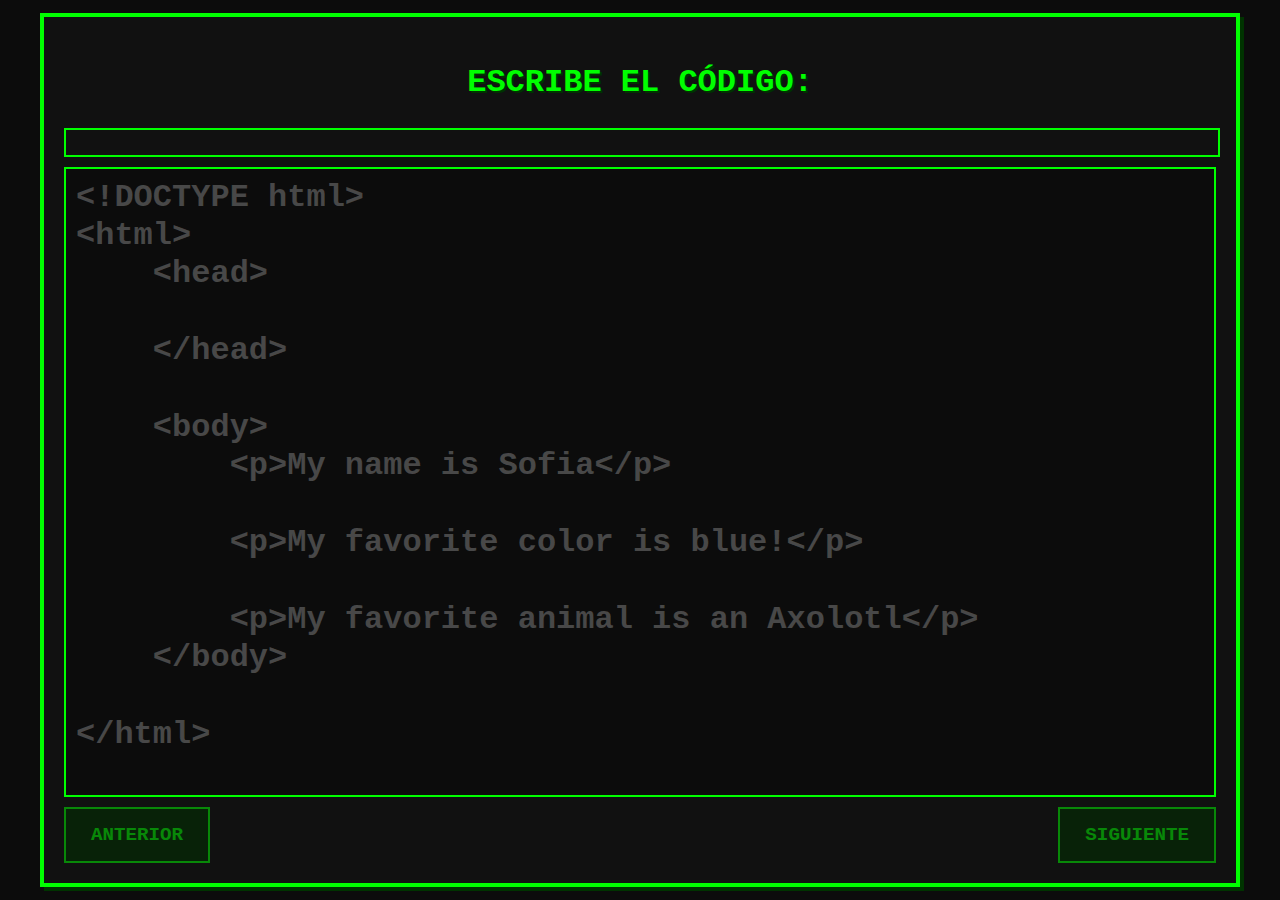
<file: primero/index1.html>
<!DOCTYPE html>
<html lang="es">
<head>
    <meta charset="UTF-8">
    <meta name="viewport" content="width=device-width, initial-scale=1.0">
    <title>SINTAXIS</title>
    <link rel="stylesheet" href="style.css"> 
</head>
<body>

    <main class="container" role="main">
        
        <header role="banner">
            <h2>ESCRIBE EL CÓDIGO:</h2>
        </header>

        <div class="progress-wrapper" aria-label="Progreso del ejercicio">
            <div id="progressBar"></div>
        </div>

        <section class="text-wrapper" aria-live="polite" aria-atomic="true" tabindex="0">
            <pre id="givenText" class="typing-text background-text" aria-hidden="true"></pre>
            <pre id="typedText" class="typing-text overlay"></pre>
        </section>

        <nav class="navigation-buttons" aria-label="Navegación entre programas de código">
            <button id="prevBtn" aria-label="Programa anterior">ANTERIOR</button>
            <button id="nextBtn" aria-label="Siguiente programa">SIGUIENTE</button>
        </nav>
        
    </main>

    <script src="script.js"></script>
</body>
</html>
</file>
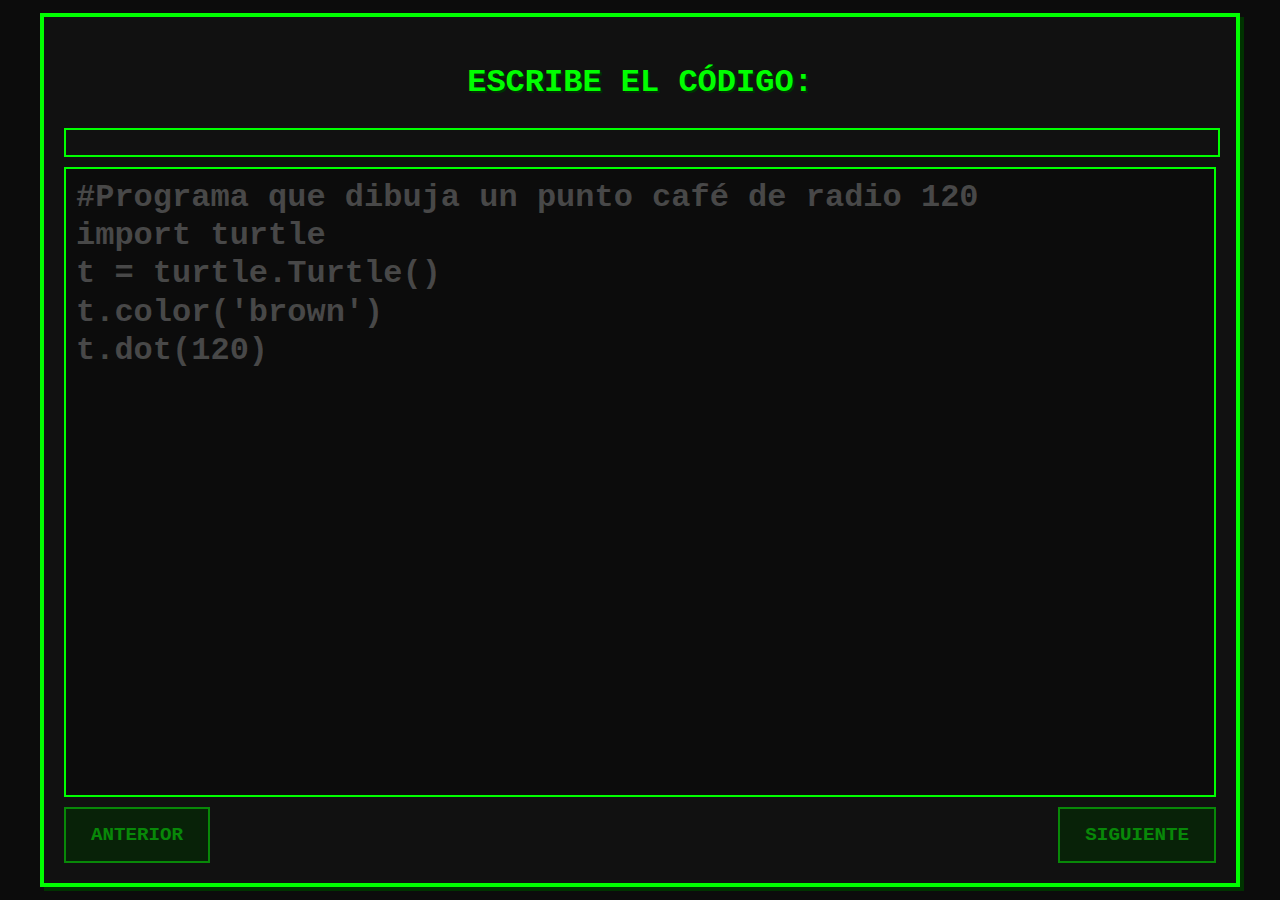
<file: tercero/index1.html>
<!DOCTYPE html>
<html lang="en">
<head>
  <meta charset="UTF-8">
  <meta name="viewport" content="width=device-width, initial-scale=1.0">
  <title>SINTAXIS</title>
  <link rel="stylesheet" href="style.css">
</head>
<body>

<div class="container">
  <h2>ESCRIBE EL CÓDIGO:</h2>

  <div class="progress-wrapper">
    <div id="progressBar"></div>
  </div>

  <div class="text-wrapper">
    <pre id="givenText" class="typing-text background-text"></pre>
    <pre id="typedText" class="typing-text overlay"></pre>
  </div>

  <div class="navigation-buttons">
    <button id="prevBtn">ANTERIOR</button>
    <button id="nextBtn">SIGUIENTE</button>
  </div>
</div>

<!-- Sound for completion -->
<audio id="alertSound" src="../success.ogg"></audio>

<script src="script.js"></script>
</body>
</html>
</file>
<file: primero/style.css>
/* =======================================================
   1. ROOT VARIABLES (THEME)
   ======================================================= */
:root {
    /* Colors (Fallout Terminal Green) */
    --color-main-bg: #0c0c0c;
    --color-container-bg: #111111;
    --color-terminal-green: #00ff00;
    --color-dark-green: #003300;
    --color-error: #ff00d0;
    --color-dim-text: #ffffff41; /* Dim green/white for background text */
    --color-popup-bg: #222200; /* Dark yellow/brown for popup */
    --color-popup-text-bg: #222200; /* Dark color for popup button text */
    --color-button-hover: #22ff22;

    /* Fonts and Shadows */
    --font-terminal: "Courier New", monospace;
    --shadow-main: 4px 4px 0 var(--color-dark-green);
    --shadow-popup: 0 0 20px var(--color-terminal-green);

    /* Dimensions */
    --padding-base: 10px;
}

/* =======================================================
   2. GLOBAL / BODY SETUP
   ======================================================= */
body {
    font-weight: bolder;
    margin: 0;
    background-color: var(--color-main-bg);
    font-family: var(--font-terminal);
    color: var(--color-terminal-green);
    
    /* Centering */
    display: flex;
    justify-content: center;
    align-items: center;
    height: 100vh;
}

/* Base button and header styles */
button {
    font-family: var(--font-terminal);
    font-weight: bolder;
    cursor: pointer;
    border: 2px solid var(--color-terminal-green);
    transition: background-color 0.3s;
}

h2 {
    text-align: center;
    color: var(--color-terminal-green);
    font-size: 2em;
    text-shadow: 2px 2px var(--color-dark-green);
}

/* =======================================================
   3. LAYOUT / CONTAINER
   ======================================================= */
.container {
    width: 90%;
    max-width: 1200px;
    padding: 20px;
    text-align: left;
    background-color: var(--color-container-bg);
    border: 4px solid var(--color-terminal-green);
    box-shadow: var(--shadow-main);
    
    /* Z-Index for Modal stacking */
    position: relative; 
    z-index: 1; 
}

/* =======================================================
   4. TYPING AREA
   ======================================================= */
.text-wrapper {
    position: relative;
    z-index: 2; 
    width: 100%;
    height: 70vh;
    border: 2px solid var(--color-terminal-green);
    background-color: var(--color-main-bg);
    padding: 30px;
    overflow: hidden;
    font-size: 40px;
    line-height: 1.2;
    box-sizing: border-box;
}

/* Common styles for text layers (given, typed, hidden input) */
.typing-text, .background-text, .overlay {
    font-family: var(--font-terminal);
    font-size: inherit;
    margin: 0;
    white-space: pre;
    position: absolute;
    top: var(--padding-base);
    left: var(--padding-base);
    width: 100%;
    height: 100%;
}

.background-text {
    color: var(--color-dim-text); 
}

.overlay {
    color: var(--color-terminal-green);
}

.wrong {
    color: var(--color-error); 
    font-weight: bolder;
}

.hidden-input {
    opacity: 0;
    position: absolute;
    pointer-events: none;
    width: 1px;
    height: 1px;
    resize: none;
}

.caret {
    display: inline-block;
    width: 1ch;
    background-color: var(--color-terminal-green);
    animation: blink 1s step-start infinite;
}

@keyframes blink {
    50% { background-color: transparent; }
}

/* =======================================================
   5. NAVIGATION / PROGRESS
   ======================================================= */
.navigation-buttons {
    margin-top: var(--padding-base);
    display: flex;
    justify-content: space-between;
}

.navigation-buttons button {
    background-color: var(--color-dark-green);
    color: var(--color-terminal-green);
    padding: 15px 25px; 
    font-size: 1.2em;
}

.navigation-buttons button:hover {
    background-color: #005500;
}

.progress-wrapper {
    width: 100%;
    height: 25px;
    background-color: var(--color-container-bg);
    margin-bottom: var(--padding-base);
    border: 2px solid var(--color-terminal-green);
}

#progressBar {
    width: 0%;
    height: 100%;
    background-color: var(--color-terminal-green);
}

/* =======================================================
   6. POPUP / MODAL STYLES
   ======================================================= */
#completionPopup, #fileCompletionPopup {
    position: fixed;
    top: 0;
    left: 0;
    width: 100%;
    height: 100%;
    background-color: rgba(0, 0, 0, 0.8);
    display: flex;
    justify-content: center;
    align-items: center;
    z-index: 999999; 
}

.popup-content {
    background-color: var(--color-popup-bg);
    border: 4px solid var(--color-terminal-green);
    padding: 40px;
    text-align: center;
    color: var(--color-terminal-green);
    font-family: var(--font-terminal);
    box-shadow: var(--shadow-popup);
    max-width: 90%;
}

.popup-content h1, .popup-content h2, .popup-content h3 {
    /* Combined styles for all headers inside popup content */
    margin-bottom: 20px;
    color: var(--color-terminal-green); /* Ensure headers are green */
}

/* Specific size override for final popup header */
#completionPopup .popup-content h2 {
    font-size: 3em;
}

/* Specific size override for file popup header (if used) */
#fileCompletionPopup .popup-content h3 {
    font-size: 3em;
}

.popup-content p {
    font-size: 1.5em;
    margin-bottom: 30px;
}

.popup-content button {
    background-color: var(--color-terminal-green);
    color: var(--color-popup-text-bg);
    font-weight: bold;
    padding: 10px 30px;
    font-size: 1.2em;
}

.popup-content button:hover {
    background-color: var(--color-button-hover);
}
</file>
<file: tercero/style.css>
/* =======================================================
   1. ROOT VARIABLES (THEME)
   ======================================================= */
:root {
    /* Colors (Fallout Terminal Green) */
    --color-main-bg: #0c0c0c;
    --color-container-bg: #111111;
    --color-terminal-green: #00ff00;
    --color-dark-green: #003300;
    --color-error: #ff00d0;
    --color-dim-text: #ffffff41; /* Dim green/white for background text */
    --color-popup-bg: #222200; /* Dark yellow/brown for popup */
    --color-popup-text-bg: #222200; /* Dark color for popup button text */
    --color-button-hover: #22ff22;

    /* Fonts and Shadows */
    --font-terminal: "Courier New", monospace;
    --shadow-main: 4px 4px 0 var(--color-dark-green);
    --shadow-popup: 0 0 20px var(--color-terminal-green);

    /* Dimensions */
    --padding-base: 10px;
}

/* =======================================================
   2. GLOBAL / BODY SETUP
   ======================================================= */
body {
    font-weight: bolder;
    margin: 0;
    background-color: var(--color-main-bg);
    font-family: var(--font-terminal);
    color: var(--color-terminal-green);
    
    /* Centering */
    display: flex;
    justify-content: center;
    align-items: center;
    height: 100vh;
}

/* Base button and header styles */
button {
    font-family: var(--font-terminal);
    font-weight: bolder;
    cursor: pointer;
    border: 2px solid var(--color-terminal-green);
    transition: background-color 0.3s;
}

h2 {
    text-align: center;
    color: var(--color-terminal-green);
    font-size: 2em;
    text-shadow: 2px 2px var(--color-dark-green);
}

/* =======================================================
   3. LAYOUT / CONTAINER
   ======================================================= */
.container {
    width: 90%;
    max-width: 1200px;
    padding: 20px;
    text-align: left;
    background-color: var(--color-container-bg);
    border: 4px solid var(--color-terminal-green);
    box-shadow: var(--shadow-main);
    
    /* Z-Index for Modal stacking */
    position: relative; 
    z-index: 1; 
}

/* =======================================================
   4. TYPING AREA
   ======================================================= */
.text-wrapper {
    position: relative;
    z-index: 2; 
    width: 100%;
    height: 70vh;
    border: 2px solid var(--color-terminal-green);
    background-color: var(--color-main-bg);
    padding: 30px;
    overflow: hidden;
    font-size: 40px;
    line-height: 1.2;
    box-sizing: border-box;
}

/* Common styles for text layers (given, typed, hidden input) */
.typing-text, .background-text, .overlay {
    font-family: var(--font-terminal);
    font-size: inherit;
    margin: 0;
    white-space: pre;
    position: absolute;
    top: var(--padding-base);
    left: var(--padding-base);
    width: 100%;
    height: 100%;
}

.background-text {
    color: var(--color-dim-text); 
}

.overlay {
    color: var(--color-terminal-green);
}

.wrong {
    color: var(--color-error); 
    font-weight: bolder;
}

.hidden-input {
    opacity: 0;
    position: absolute;
    pointer-events: none;
    width: 1px;
    height: 1px;
    resize: none;
}

.caret {
    display: inline-block;
    width: 1ch;
    background-color: var(--color-terminal-green);
    animation: blink 1s step-start infinite;
}

@keyframes blink {
    50% { background-color: transparent; }
}

/* =======================================================
   5. NAVIGATION / PROGRESS
   ======================================================= */
.navigation-buttons {
    margin-top: var(--padding-base);
    display: flex;
    justify-content: space-between;
}

.navigation-buttons button {
    background-color: var(--color-dark-green);
    color: var(--color-terminal-green);
    padding: 15px 25px; 
    font-size: 1.2em;
}

.navigation-buttons button:hover {
    background-color: #005500;
}

.progress-wrapper {
    width: 100%;
    height: 25px;
    background-color: var(--color-container-bg);
    margin-bottom: var(--padding-base);
    border: 2px solid var(--color-terminal-green);
}

#progressBar {
    width: 0%;
    height: 100%;
    background-color: var(--color-terminal-green);
}

/* =======================================================
   6. POPUP / MODAL STYLES
   ======================================================= */
#completionPopup, #fileCompletionPopup {
    position: fixed;
    top: 0;
    left: 0;
    width: 100%;
    height: 100%;
    background-color: rgba(0, 0, 0, 0.8);
    display: flex;
    justify-content: center;
    align-items: center;
    z-index: 999999; 
}

.popup-content {
    background-color: var(--color-popup-bg);
    border: 4px solid var(--color-terminal-green);
    padding: 40px;
    text-align: center;
    color: var(--color-terminal-green);
    font-family: var(--font-terminal);
    box-shadow: var(--shadow-popup);
    max-width: 90%;
}

.popup-content h1, .popup-content h2, .popup-content h3 {
    /* Combined styles for all headers inside popup content */
    margin-bottom: 20px;
    color: var(--color-terminal-green); /* Ensure headers are green */
}

/* Specific size override for final popup header */
#completionPopup .popup-content h2 {
    font-size: 3em;
}

/* Specific size override for file popup header (if used) */
#fileCompletionPopup .popup-content h3 {
    font-size: 3em;
}

.popup-content p {
    font-size: 1.5em;
    margin-bottom: 30px;
}

.popup-content button {
    background-color: var(--color-terminal-green);
    color: var(--color-popup-text-bg);
    font-weight: bold;
    padding: 10px 30px;
    font-size: 1.2em;
}

.popup-content button:hover {
    background-color: var(--color-button-hover);
}
</file>
